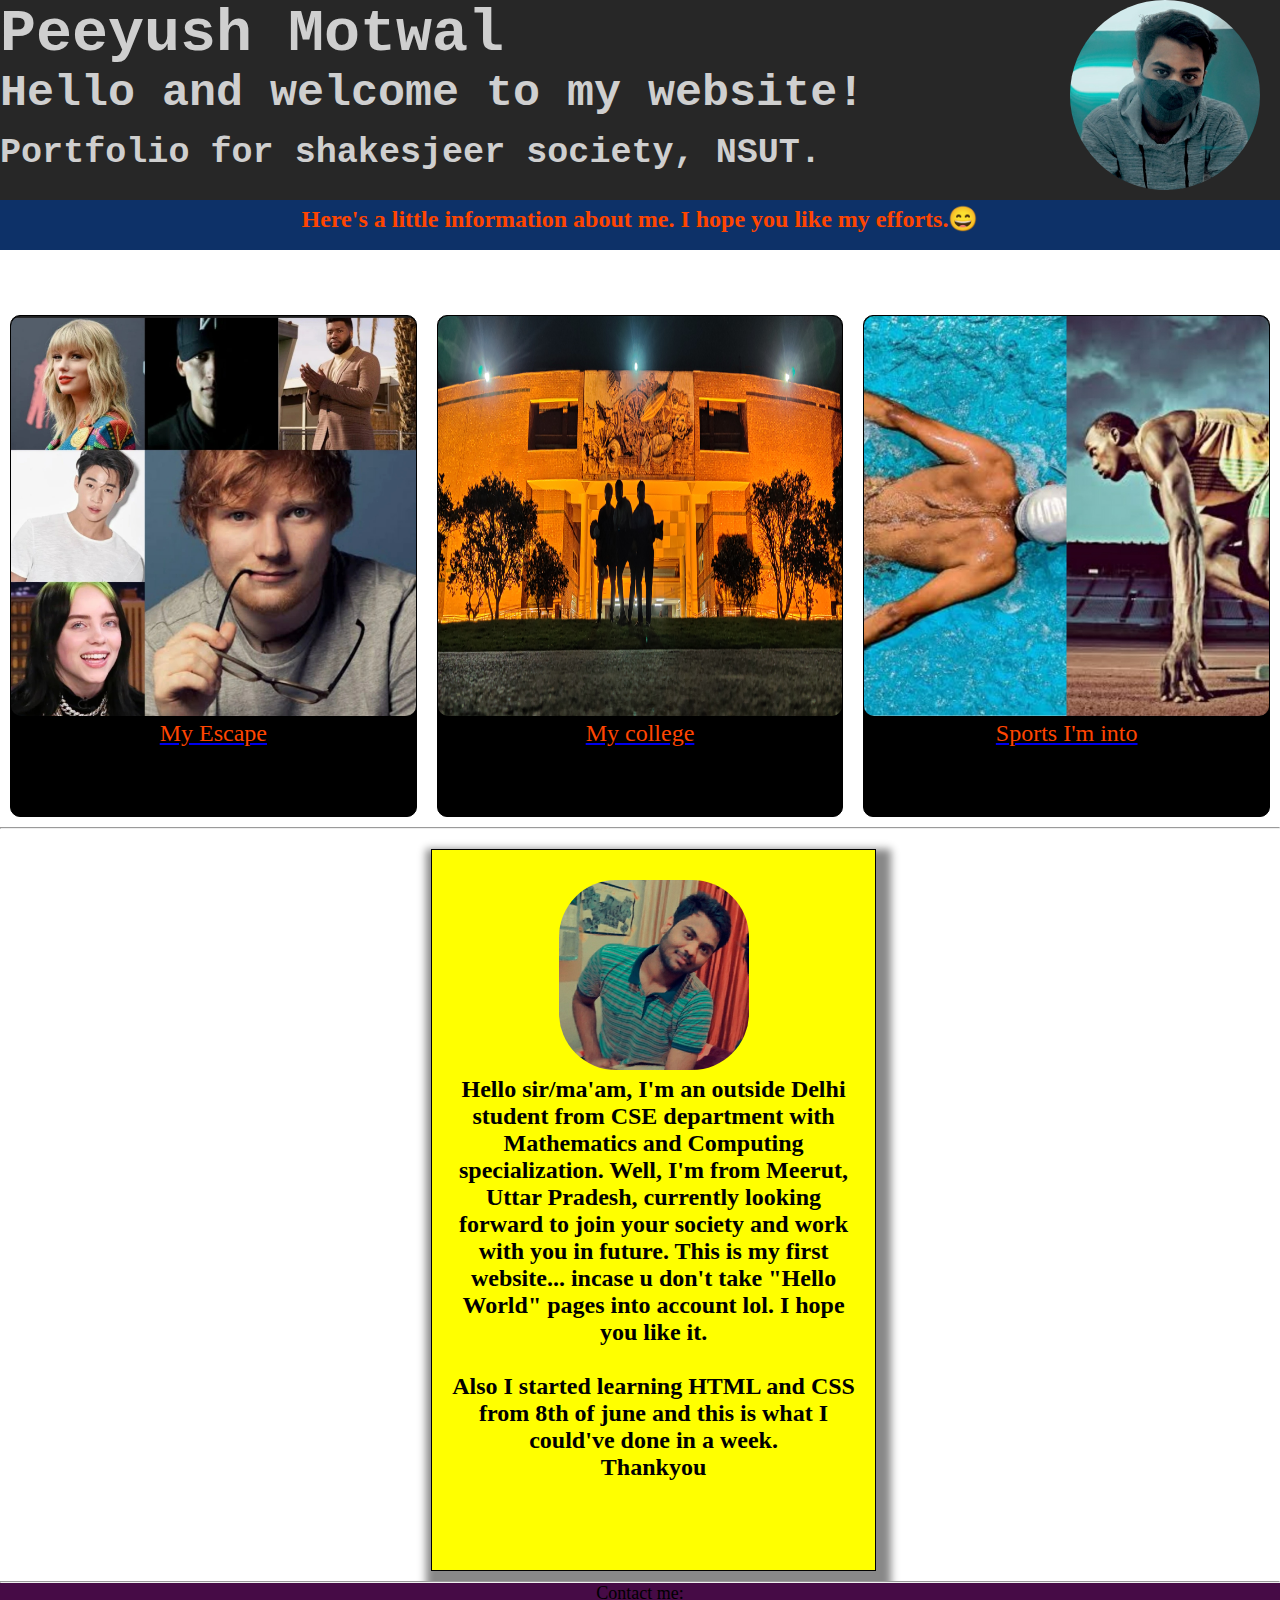
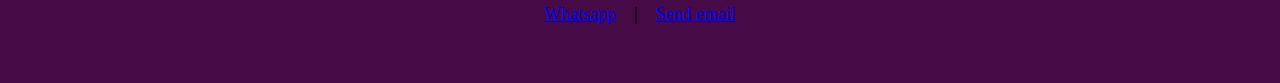
<file: index.html>
<!DOCTYPE html>
<html lang="en">
<head>
    <meta charset="UTF-8">
    <meta http-equiv="X-UA-Compatible" content="IE=edge">
    <meta name="viewport" content="width=device-width, initial-scale=1.0">
    <link rel="stylesheet" href="index.css">
    <title>My Portfolio</title>
</head>
<body>
    <div class="top">
        <div class="text1">
        <p><h1>Peeyush Motwal</h1>
        <h2>Hello and welcome to my website!</h2><br>
        <h3>Portfolio for shakesjeer society, NSUT.</h3></p>

        <img src="Profile.jpg" id="right"></div>
    </div>
    <div class="info"><p>Here's a little information about me. I hope you like my efforts.&#128516</p></div>
    <div class="container"></div>
    <div class="container2">
        <div class="one"><a href="music.html">
            <div class="oneimg"><img class="music" src="Music.jpg"></div>
        
        <div class="oneinfo">My Escape</div></a>
        </div>
        <div class="two"><a href="college.html">
            <div class="twoimg"><img class="hostel" src="NSUT (3).jpg"></div>
            <div class="twoinfo">My college</div></a>
               </div>
        <div class="three"><a href="sports.html">
            <div class="threeimg"><img class="sports" src="Sports.jpg"></div>
            <div class="threeinfo">Sports I'm into</div></a>
        </div>
        </div>
        <hr> 
        <div class="intro"><img class="me" src="profile3.jpg"><br>
        <h4><p>Hello sir/ma'am,
            I'm an outside Delhi student from CSE department with Mathematics and Computing specialization. Well, I'm from Meerut, Uttar Pradesh, currently looking forward to join your society and work with you in future. This is my first website... incase u don't take "Hello World" pages into account lol. I hope you like it. 
         <br>
    <br>
        Also I started learning HTML and CSS from 8th of june and this is what I could've done in a week. <br> Thankyou</h4></p></div>
        <hr><footer><p>Contact me:<br>
            <a href="https://wa.me/8126626329">Whatsapp</a>		&nbsp; &nbsp;|	&nbsp;	&nbsp;<a href="mailto:pmotwal@gmail.com">Send email</a>
        </p></footer>
</body>
</html>
</file>
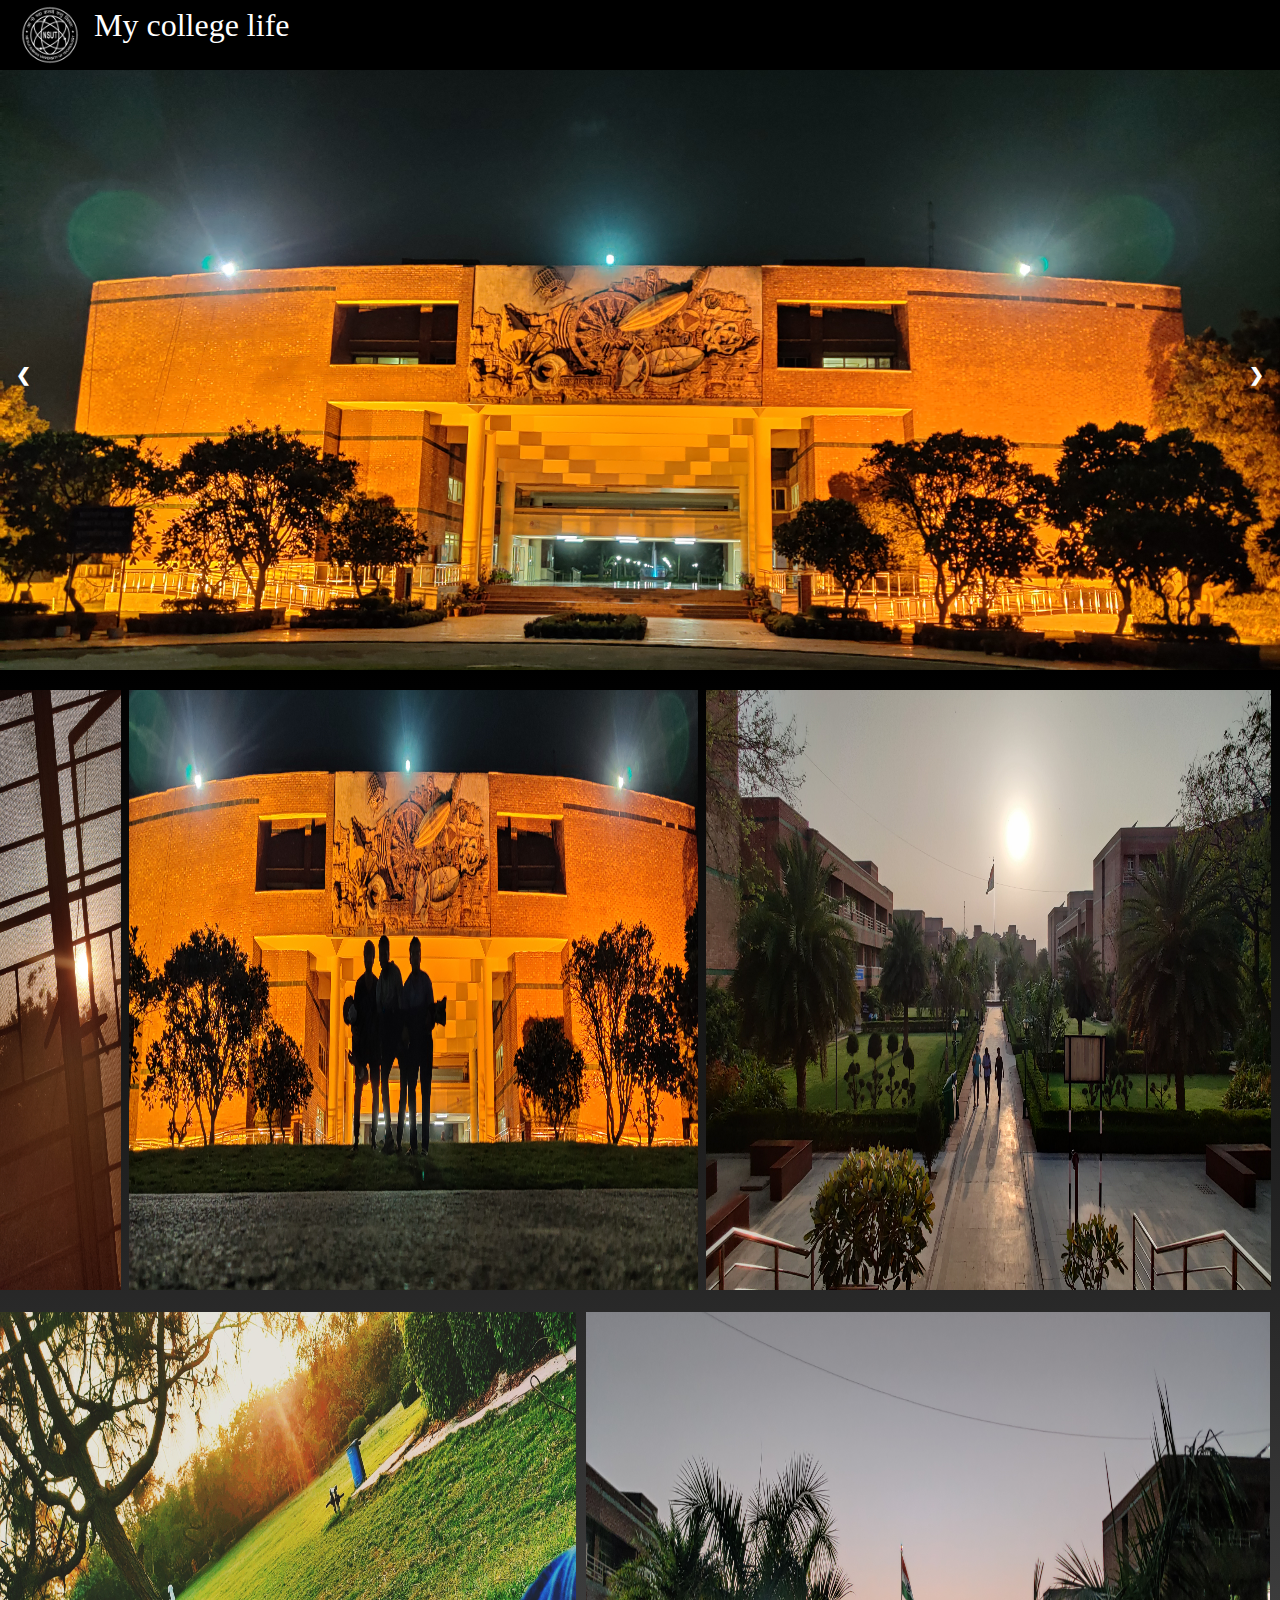
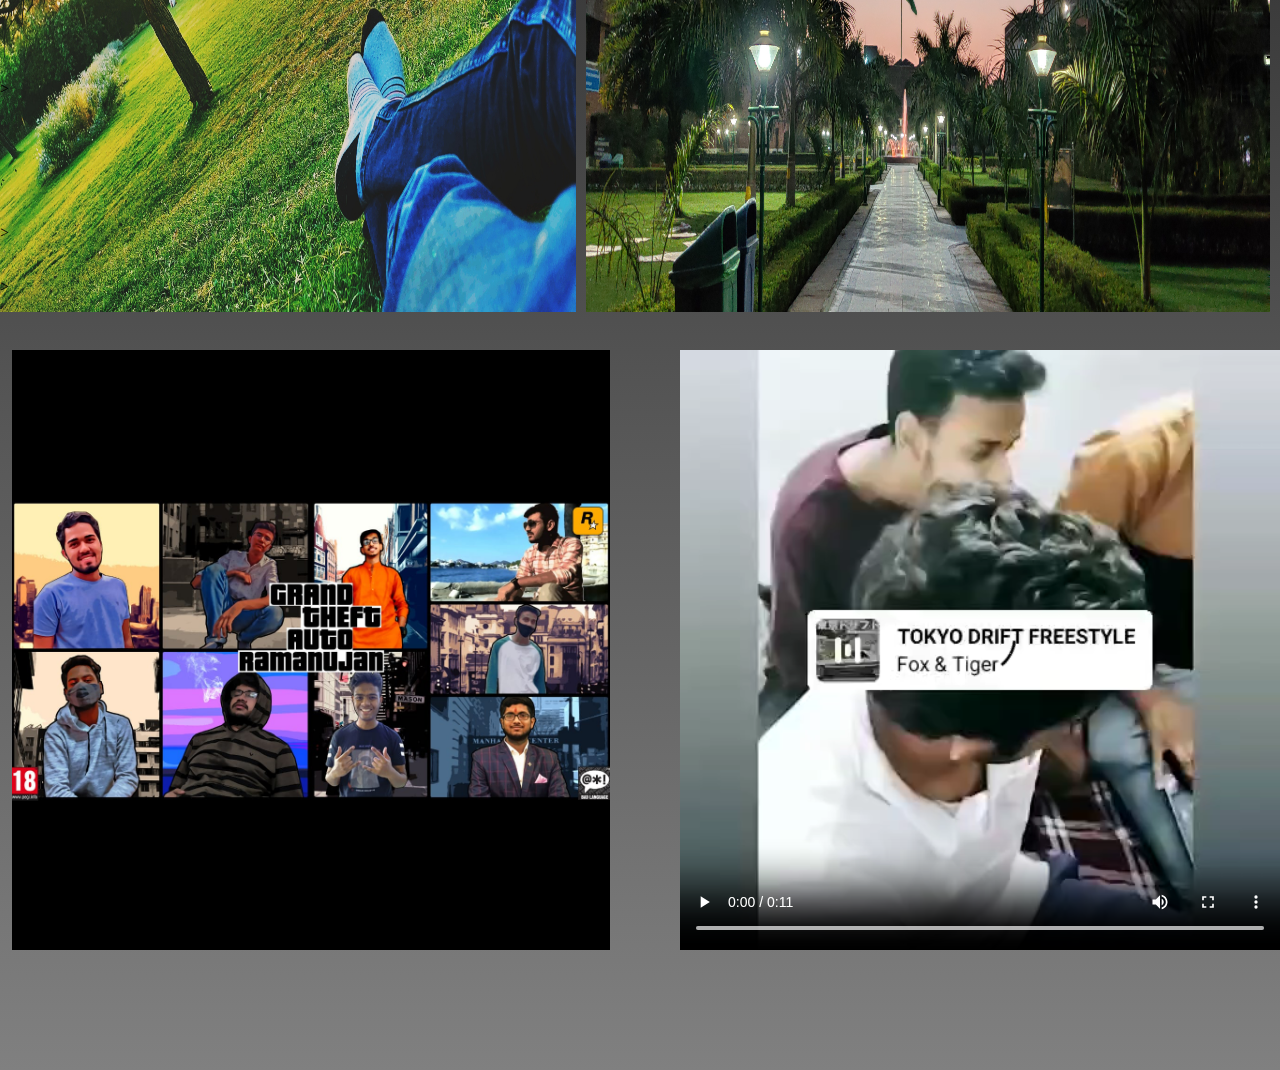
<file: college.html>
<!DOCTYPE html>
<html lang="en">
<head>
    <meta charset="UTF-8">
    <meta http-equiv="X-UA-Compatible" content="IE=edge">
    <meta name="viewport" content="width=device-width, initial-scale=1.0">
    <link rel="stylesheet" href="college.css">
    <title>Document</title>
</head>
<body>
  <div class="head"><img class="logo" src="CollegeLogo.jpg">
  <div class="title">My college life</div>
  </div>
       <div class="slideshow-container">
        
        <div class="mySlides1">
          <img src="NSUT (1).jpg" style="width:100%">
        </div>
      
        <div class="mySlides1">
          <img src="NSUT (4).jpg" style="width:100%">
        </div>
      
        <div class="mySlides1">
          <img src="NSUT (8).jpg" style="width:100%">
        </div>
      
        <a class="prev" onclick="plusSlides(-1, 0)">&#10094;</a>
        <a class="next" onclick="plusSlides(1, 0)">&#10095;</a>
      </div>
      <div class="container">
        <div class="one">
          <div><img class="abc" src="NSUT (2).jpg">	&nbsp;</div>	&nbsp;	&nbsp;	&nbsp;
          <div><img class="abc" src="NSUT (3).jpg">	&nbsp;</div>	&nbsp;	&nbsp;	&nbsp;
          <div><img class="abc" src="NSUT (4).jpg">	&nbsp;</div>	&nbsp;	&nbsp;	&nbsp;
        </div><br><br><br><br><br><br><br><br><br><br><br><br><br><br><br><br><br><br><br><br><br><br><br><br><br><br><br><br><br>
        <div class="one">
          <div><img class="abc" src="Nescii.jpg">	&nbsp;</div>	&nbsp;	&nbsp;	&nbsp;
          <div><img class="abc" src="NSUT (7).jpg">	&nbsp;</div>	&nbsp;	&nbsp;	&nbsp;
        </div>><br><br><br><br><br><br><br><br>><br><br><br><br><br><br><br><br>><br><br><br><br><br><br><br><br>><br><br><br>><br><br><br><br>
        <div class="last">	&nbsp; 	&nbsp; 	&nbsp; 	&nbsp; <img src="GTA.jpg">	&nbsp;	&nbsp; 	&nbsp; 	&nbsp; 	&nbsp; 	&nbsp; 	&nbsp; 	&nbsp; 	&nbsp; 	&nbsp; 	&nbsp; 	&nbsp; 	&nbsp; 	&nbsp; 	&nbsp; 	&nbsp; 	&nbsp; 	&nbsp; 	&nbsp; 	&nbsp; 	&nbsp;  <video controls src="Nfs.mp4"></video></div>
      </div>
      <script>
        var slideIndex = [1,1];
        var slideId = ["mySlides1", "mySlides2"]
        showSlides(1, 0);
        showSlides(1, 1);
        
        function plusSlides(n, no) {
          showSlides(slideIndex[no] += n, no);
        }
        
        function showSlides(n, no) {
          var i;
          var x = document.getElementsByClassName(slideId[no]);
          if (n > x.length) {slideIndex[no] = 1}    
          if (n < 1) {slideIndex[no] = x.length}
          for (i = 0; i < x.length; i++) {
             x[i].style.display = "none";  
          }
          x[slideIndex[no]-1].style.display = "block";  
        }
        </script>
        
</body>
</html>
</file>
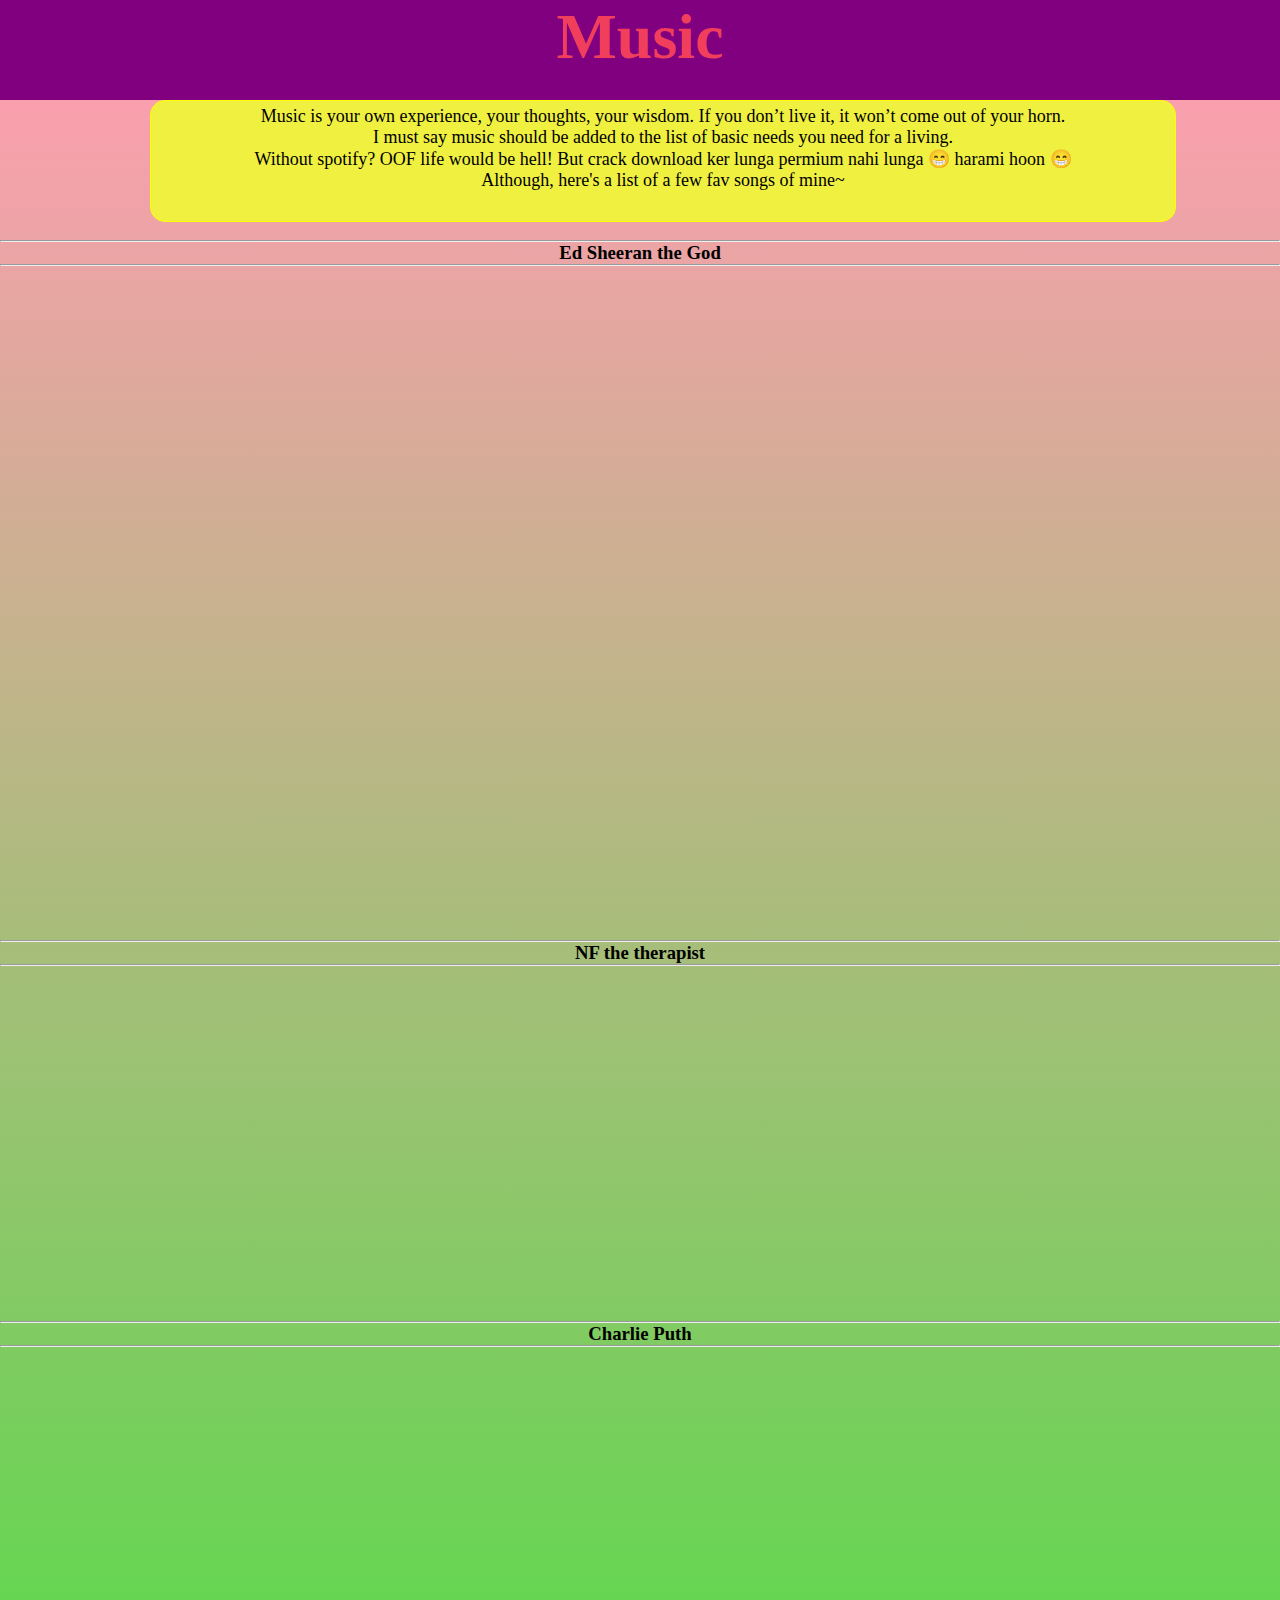
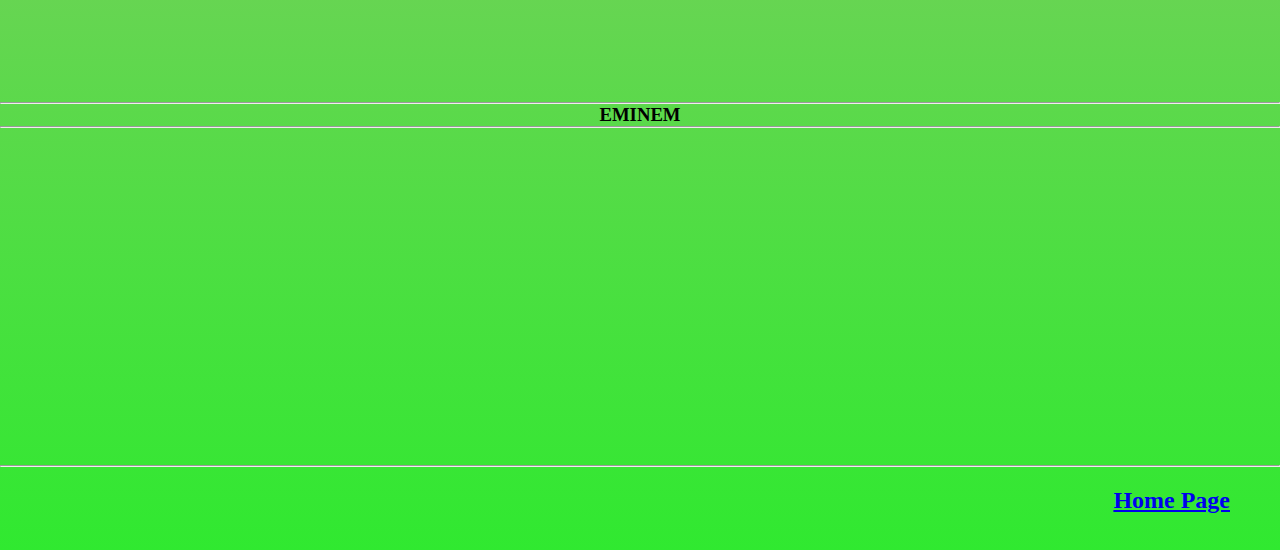
<file: music.html>
<!DOCTYPE html>
<html lang="en">
<head>
    <meta charset="UTF-8">
    <meta http-equiv="X-UA-Compatible" content="IE=edge">
    <meta name="viewport" content="width=device-width, initial-scale=1.0">
    <link rel="stylesheet" href="music.css">
    <title>Document</title>
</head>
<body>
    <div class="top">
        <h1>Music</h1>
    </div>
    <div class="middle">
        <div class="note"><p>Music is your own experience, your thoughts, your wisdom. If you don’t live it, it won’t come out of your horn.<br>
            I must say music should be added to the list of basic needs you need for a living. <br>
            Without spotify? OOF life would be hell! But crack download ker lunga permium nahi lunga &#128513 harami hoon &#128513<br>
            Although, here's a list of a few fav songs of mine~
        </p></div><br>
        <hr>
        <h3 style="text-align: center;">Ed Sheeran the God</h3>
        <hr><br>
        <iframe width="33%" height="315" src="https://www.youtube.com/embed/Ms4Hd6Mz3ws" title="YouTube video player" frameborder="0" allow="accelerometer; autoplay; clipboard-write; encrypted-media; gyroscope; picture-in-picture" allowfullscreen></iframe>
        <iframe width="33%" height="315" src="https://www.youtube.com/embed/TEK0oyLOtNc" title="YouTube video player" frameborder="0" allow="accelerometer; autoplay; clipboard-write; encrypted-media; gyroscope; picture-in-picture" allowfullscreen></iframe>
        <iframe width="33%" height="315" src="https://www.youtube.com/embed/lar18IBNH5s" title="YouTube video player" frameborder="0" allow="accelerometer; autoplay; clipboard-write; encrypted-media; gyroscope; picture-in-picture" allowfullscreen></iframe>
        <br>
        <iframe width="33%" height="315" src="https://www.youtube.com/embed/TTUQ8Idrowg" title="YouTube video player" frameborder="0" allow="accelerometer; autoplay; clipboard-write; encrypted-media; gyroscope; picture-in-picture" allowfullscreen></iframe>
        <iframe width="33%" height="315" src="https://www.youtube.com/embed/-buRCmuwWSk" title="YouTube video player" frameborder="0" allow="accelerometer; autoplay; clipboard-write; encrypted-media; gyroscope; picture-in-picture" allowfullscreen></iframe>
        <iframe width="33%" height="315" src="https://www.youtube.com/embed/groLQ6IlH70" title="YouTube video player" frameborder="0" allow="accelerometer; autoplay; clipboard-write; encrypted-media; gyroscope; picture-in-picture" allowfullscreen></iframe>
        <br><br>
        <hr>
        <h3 style="text-align: center;">NF the therapist</h3>
        <hr><br>
        <iframe width="33%" height="315" src="https://www.youtube.com/embed/fNPyxuwPfj8" title="YouTube video player" frameborder="0" allow="accelerometer; autoplay; clipboard-write; encrypted-media; gyroscope; picture-in-picture" allowfullscreen></iframe>
        <iframe width="33%" height="315" src="https://www.youtube.com/embed/MA4L0dyg_JA" title="YouTube video player" frameborder="0" allow="accelerometer; autoplay; clipboard-write; encrypted-media; gyroscope; picture-in-picture" allowfullscreen></iframe>
        <iframe width="33%" height="315" src="https://www.youtube.com/embed/_1SF8yFqrlI" title="YouTube video player" frameborder="0" allow="accelerometer; autoplay; clipboard-write; encrypted-media; gyroscope; picture-in-picture" allowfullscreen></iframe>
        <br><br>
        <hr>
        <h3 style="text-align: center;">Charlie Puth</h3>
        <hr><br>
        <iframe width="33%" height="315" src="https://www.youtube.com/embed/0pRP3isvDYk" title="YouTube video player" frameborder="0" allow="accelerometer; autoplay; clipboard-write; encrypted-media; gyroscope; picture-in-picture" allowfullscreen></iframe>
        <iframe width="33%" height="315" src="https://www.youtube.com/embed/jOsuw7EqsPQ" title="YouTube video player" frameborder="0" allow="accelerometer; autoplay; clipboard-write; encrypted-media; gyroscope; picture-in-picture" allowfullscreen></iframe>
        <iframe width="33%" height="315" src="https://www.youtube.com/embed/CaRkS7BNLj4" title="YouTube video player" frameborder="0" allow="accelerometer; autoplay; clipboard-write; encrypted-media; gyroscope; picture-in-picture" allowfullscreen></iframe>
        <br><br>
        <hr>
        <h3 style="text-align: center;">EMINEM</h3>
        <hr><br>
        <iframe width="33%" height="315" src="https://www.youtube.com/embed/LSSajTRCI_s" title="YouTube video player" frameborder="0" allow="accelerometer; autoplay; clipboard-write; encrypted-media; gyroscope; picture-in-picture" allowfullscreen></iframe>
        <iframe width="33%" height="315" src="https://www.youtube.com/embed/o7OmnpJWxwc" title="YouTube video player" frameborder="0" allow="accelerometer; autoplay; clipboard-write; encrypted-media; gyroscope; picture-in-picture" allowfullscreen></iframe>
        <iframe width="33%" height="315" src="https://www.youtube.com/embed/uelHwf8o7_U" title="YouTube video player" frameborder="0" allow="accelerometer; autoplay; clipboard-write; encrypted-media; gyroscope; picture-in-picture" allowfullscreen></iframe>
        <hr>
        <footer style="text-align:end;margin-right: 50px; margin-top: 20px;"><a href="index.html"><h2>Home Page</h2></a></footer>
        </div>
</body>
</html>
</file>
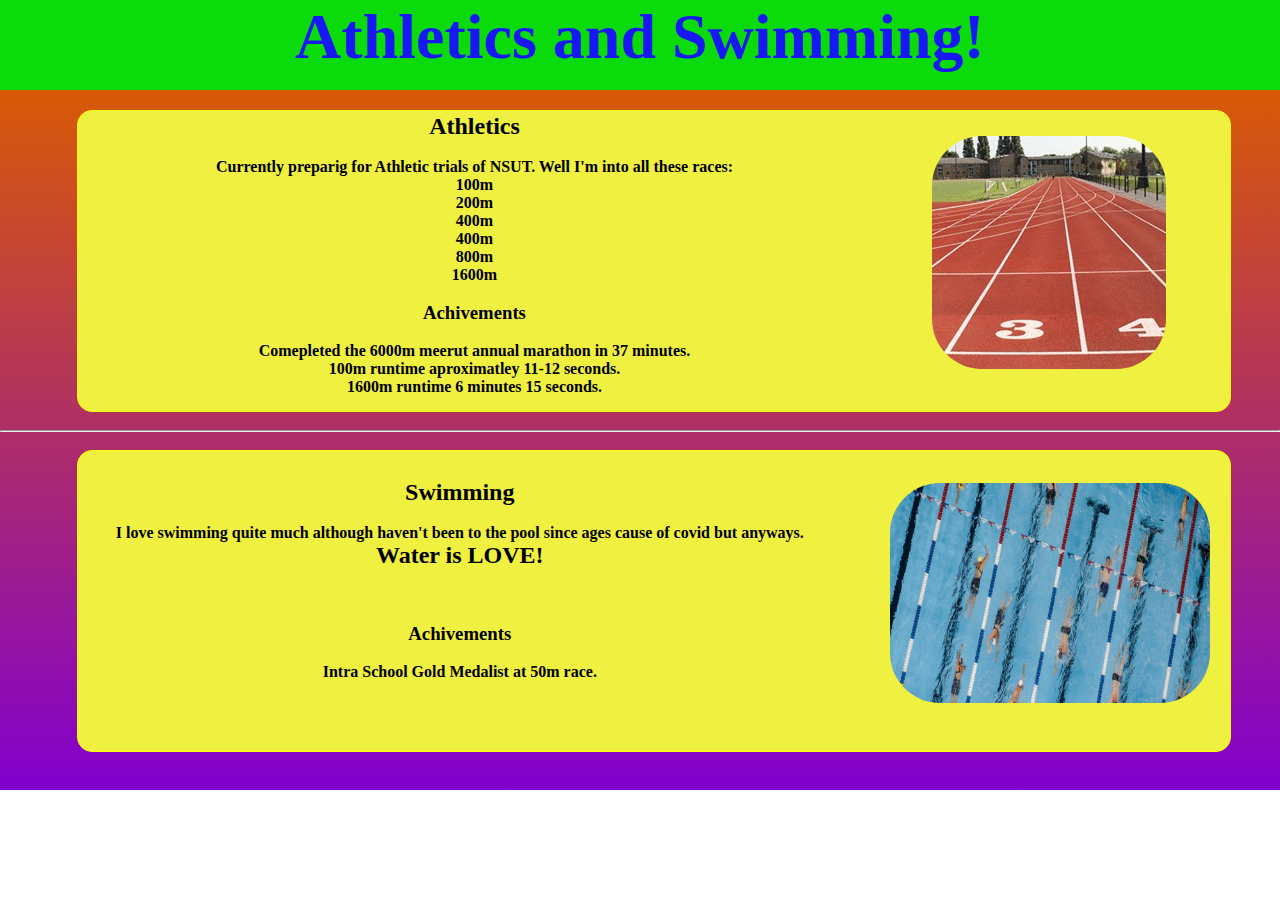
<file: sports.html>
<!DOCTYPE html>
<html lang="en">
<head>
    <meta charset="UTF-8">
    <meta http-equiv="X-UA-Compatible" content="IE=edge">
    <meta name="viewport" content="width=device-width, initial-scale=1.0">
    <link rel="stylesheet" href="sports.css">
    <title>Document</title>
</head>
<body>
    <div class="top">
        <h1>Athletics and Swimming!</h1>
    </div>
    <div class="middle">
        <div class="space"></div>
        <div class="note">
            <table>
                <tr>
                    <th><h2>Athletics</h2><br>Currently preparig for Athletic trials of NSUT. Well I'm into all these races:
                    <ul style="list-style-type: none;"><li>100m</li><li>200m</li><li>400m</li><li>400m</li><li>800m</li><li>1600m</li><br><h3>Achivements</h3><br><ul style="list-style-type: none;"><li>Comepleted the 6000m meerut annual marathon in 37 minutes.</li><li>100m runtime aproximatley 11-12 seconds.</li><li>1600m runtime 6 minutes 15 seconds.</li></ul></th>
                    <th><img class="track" src="Track.jpg"></th>
                </tr>
            </table>
        </div>
        <br>
        <hr>
        <br>
        <div class="note">
            <table>
                <tr>
                    <th><h2>Swimming</h2><br>
                    I love swimming quite much although haven't been to the pool since ages cause of covid but anyways. <br>
                    <h2>Water is LOVE!</h2><br><br><br>
                    <h3>Achivements</h3><br>Intra School Gold Medalist at 50m race.
                    <th><img class="pool" src="Swimming.jpg"></th>
                </tr>
            </table>
        </div>
    </div>
</body>
</html>
</file>
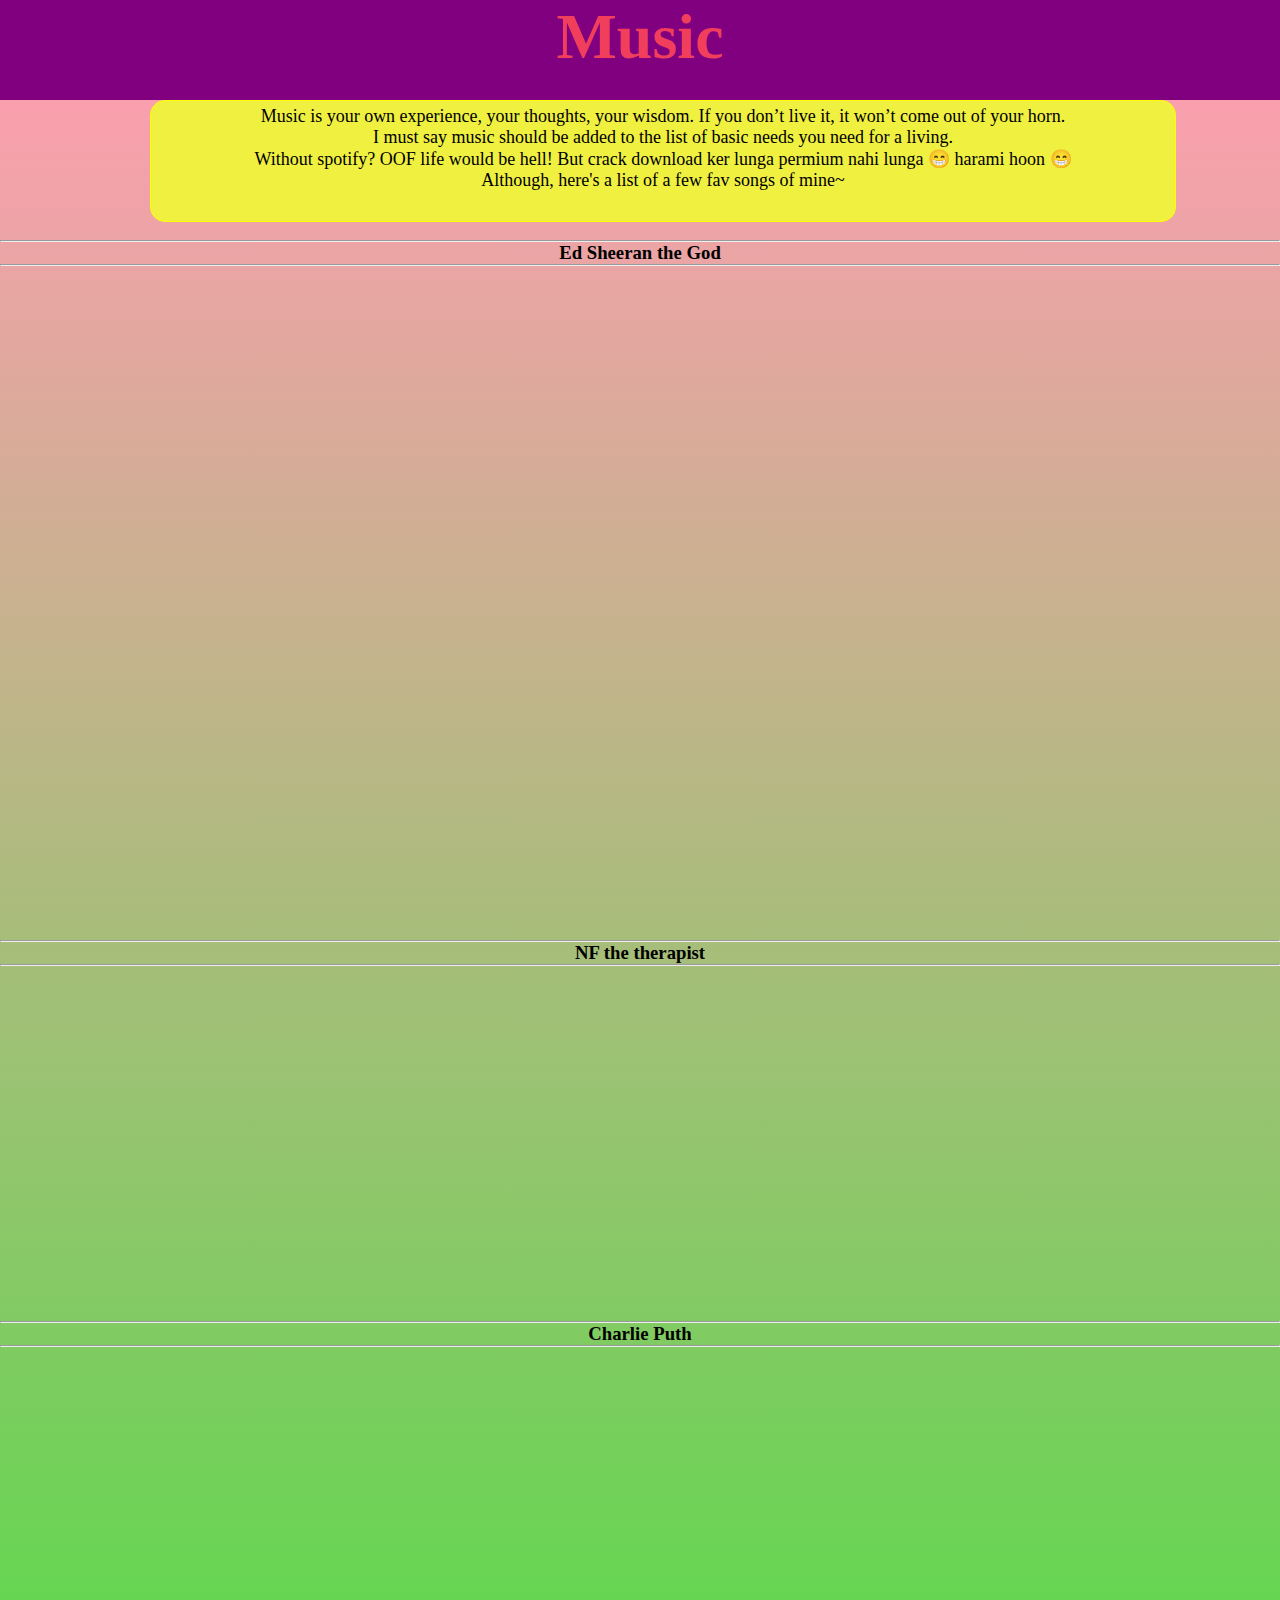
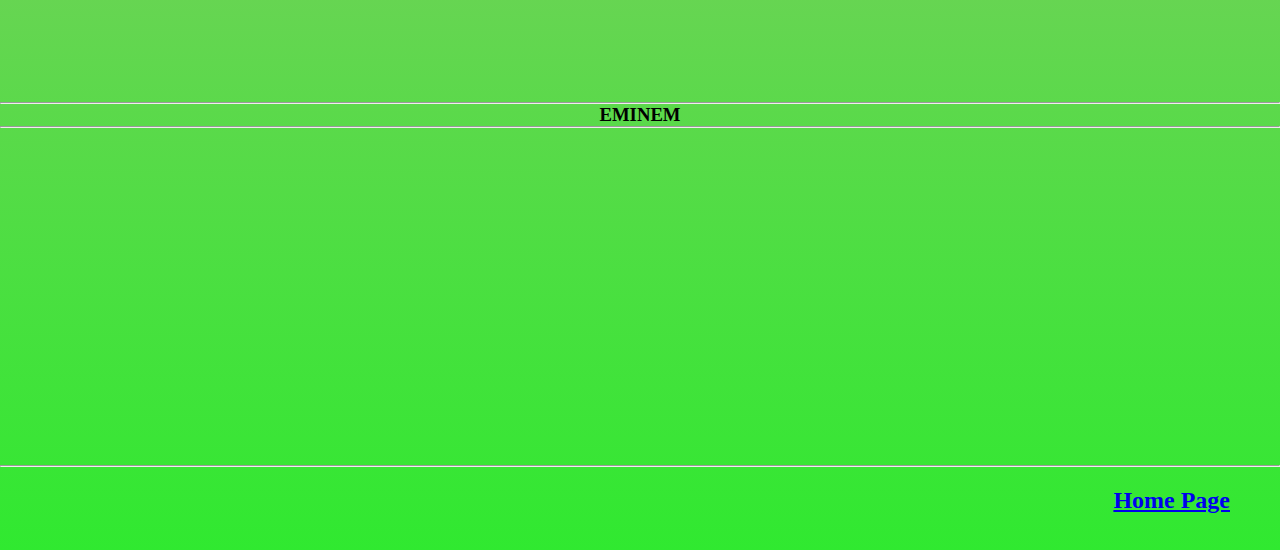
<file: Html/music.html>
<!DOCTYPE html>
<html lang="en">
<head>
    <meta charset="UTF-8">
    <meta http-equiv="X-UA-Compatible" content="IE=edge">
    <meta name="viewport" content="width=device-width, initial-scale=1.0">
    <link rel="stylesheet" href="music.css">
    <title>Document</title>
</head>
<body>
    <div class="top">
        <h1>Music</h1>
    </div>
    <div class="middle">
        <div class="note"><p>Music is your own experience, your thoughts, your wisdom. If you don’t live it, it won’t come out of your horn.<br>
            I must say music should be added to the list of basic needs you need for a living. <br>
            Without spotify? OOF life would be hell! But crack download ker lunga permium nahi lunga &#128513 harami hoon &#128513<br>
            Although, here's a list of a few fav songs of mine~
        </p></div><br>
        <hr>
        <h3 style="text-align: center;">Ed Sheeran the God</h3>
        <hr><br>
        <iframe width="33%" height="315" src="https://www.youtube.com/embed/Ms4Hd6Mz3ws" title="YouTube video player" frameborder="0" allow="accelerometer; autoplay; clipboard-write; encrypted-media; gyroscope; picture-in-picture" allowfullscreen></iframe>
        <iframe width="33%" height="315" src="https://www.youtube.com/embed/TEK0oyLOtNc" title="YouTube video player" frameborder="0" allow="accelerometer; autoplay; clipboard-write; encrypted-media; gyroscope; picture-in-picture" allowfullscreen></iframe>
        <iframe width="33%" height="315" src="https://www.youtube.com/embed/lar18IBNH5s" title="YouTube video player" frameborder="0" allow="accelerometer; autoplay; clipboard-write; encrypted-media; gyroscope; picture-in-picture" allowfullscreen></iframe>
        <br>
        <iframe width="33%" height="315" src="https://www.youtube.com/embed/TTUQ8Idrowg" title="YouTube video player" frameborder="0" allow="accelerometer; autoplay; clipboard-write; encrypted-media; gyroscope; picture-in-picture" allowfullscreen></iframe>
        <iframe width="33%" height="315" src="https://www.youtube.com/embed/-buRCmuwWSk" title="YouTube video player" frameborder="0" allow="accelerometer; autoplay; clipboard-write; encrypted-media; gyroscope; picture-in-picture" allowfullscreen></iframe>
        <iframe width="33%" height="315" src="https://www.youtube.com/embed/groLQ6IlH70" title="YouTube video player" frameborder="0" allow="accelerometer; autoplay; clipboard-write; encrypted-media; gyroscope; picture-in-picture" allowfullscreen></iframe>
        <br><br>
        <hr>
        <h3 style="text-align: center;">NF the therapist</h3>
        <hr><br>
        <iframe width="33%" height="315" src="https://www.youtube.com/embed/fNPyxuwPfj8" title="YouTube video player" frameborder="0" allow="accelerometer; autoplay; clipboard-write; encrypted-media; gyroscope; picture-in-picture" allowfullscreen></iframe>
        <iframe width="33%" height="315" src="https://www.youtube.com/embed/MA4L0dyg_JA" title="YouTube video player" frameborder="0" allow="accelerometer; autoplay; clipboard-write; encrypted-media; gyroscope; picture-in-picture" allowfullscreen></iframe>
        <iframe width="33%" height="315" src="https://www.youtube.com/embed/_1SF8yFqrlI" title="YouTube video player" frameborder="0" allow="accelerometer; autoplay; clipboard-write; encrypted-media; gyroscope; picture-in-picture" allowfullscreen></iframe>
        <br><br>
        <hr>
        <h3 style="text-align: center;">Charlie Puth</h3>
        <hr><br>
        <iframe width="33%" height="315" src="https://www.youtube.com/embed/0pRP3isvDYk" title="YouTube video player" frameborder="0" allow="accelerometer; autoplay; clipboard-write; encrypted-media; gyroscope; picture-in-picture" allowfullscreen></iframe>
        <iframe width="33%" height="315" src="https://www.youtube.com/embed/jOsuw7EqsPQ" title="YouTube video player" frameborder="0" allow="accelerometer; autoplay; clipboard-write; encrypted-media; gyroscope; picture-in-picture" allowfullscreen></iframe>
        <iframe width="33%" height="315" src="https://www.youtube.com/embed/CaRkS7BNLj4" title="YouTube video player" frameborder="0" allow="accelerometer; autoplay; clipboard-write; encrypted-media; gyroscope; picture-in-picture" allowfullscreen></iframe>
        <br><br>
        <hr>
        <h3 style="text-align: center;">EMINEM</h3>
        <hr><br>
        <iframe width="33%" height="315" src="https://www.youtube.com/embed/LSSajTRCI_s" title="YouTube video player" frameborder="0" allow="accelerometer; autoplay; clipboard-write; encrypted-media; gyroscope; picture-in-picture" allowfullscreen></iframe>
        <iframe width="33%" height="315" src="https://www.youtube.com/embed/o7OmnpJWxwc" title="YouTube video player" frameborder="0" allow="accelerometer; autoplay; clipboard-write; encrypted-media; gyroscope; picture-in-picture" allowfullscreen></iframe>
        <iframe width="33%" height="315" src="https://www.youtube.com/embed/uelHwf8o7_U" title="YouTube video player" frameborder="0" allow="accelerometer; autoplay; clipboard-write; encrypted-media; gyroscope; picture-in-picture" allowfullscreen></iframe>
        <hr>
        <footer style="text-align:end;margin-right: 50px; margin-top: 20px;"><a href="Portfolio.html"><h2>Home Page</h2></a></footer>
        </div>
</body>
</html>
</file>
<file: index.css>
*{
    margin: 0;
    padding: 0;
}
.top{
    background-color: rgba(0, 0, 0, 0.849);
    height: 200px;
}
.text1{
    text-align: justify;
    font-size: 30px;
    font-family: monospace;
    color: rgb(207, 207, 207);
}
img{
    height: 190px;
    border-radius: 50%;
}
#right{
    float: right;
    margin-top: -173px;
    margin-right: 20px;
}
h3{
    margin-top: -20px;
}
.one{
    border: solid thin black;
    margin: 10px;
    background-color: rgb(0, 0, 0);
    border-radius: 10px;
    height: 500px;
    width: 33%; 
    
}
.two{
    border: solid thin black;
    margin: 10px;
    background-color: rgb(0, 0, 0);
    border-radius: 10px;
    height: 500px;
    width: 33%;
}
.three{
    border: solid thin black;
    margin: 10px;
    background-color: rgb(0, 0, 0);
    border-radius: 10px;
    height: 500px;
    width: 33%;
}
.container{
    margin-top: 30px;
    height: 25px;
    width: 50%;
}
.info{
    background-color: #0d3168;
    height: 40px;
    font-size: x-large;
    font-family: cursive;
    font-weight: 900;
    text-align: center;
    color: orangered;
    padding: 5px;
}
.container2{
    height: 100%;
    width: 100%;
    display: flex;
}
.oneinfo{
    text-align: center;
    height: 30%;
    font-family: serif;
    color: orangered;
    font-size: x-large;
}
img.music{
    border-radius: 10px;
    width: 100%;
    height: 400px;
}
.twoinfo{
    text-align: center;
    height: 30%;
    font-family: serif;
    color: orangered;
    font-size: x-large;
}
img.hostel{
    border-radius: 10px;
    width: 100%;
    height: 400px;
}
.threeinfo{
    text-align: center;
    height: 30%;
    font-family: serif;
    color: orangered;
    font-size: x-large;
}
img.sports{
    border-radius: 10px;
    width: 100%;
    height: 400px;
}
.one:hover{
    opacity: 0.7;
    transform: scale(1.02);
    transition: all 0.5s ease;
    overflow: hidden;
}
.two:hover{
    opacity: 0.7;
    transform: scale(1.02);
    transition: all 0.5s ease;
    overflow: hidden;
}
.three:hover{
    opacity: 0.7;
    transform: scale(1.02);
    transition: all 0.5s ease;
    overflow: hidden;
}
.intro{
    border: solid thin black;
    margin: 10px;
    width: 33%;
    margin-left: 33.7%;
    height: 700px;
    box-shadow: 5px 10px 8px 10px #888888;
    background-color: yellow;
}
.me{
    border-radius: 30%;
    margin-top: 20px;
}
.intro{
    text-align: center;
    font-size: x-large;
    margin-top: 20px;
    padding: 10px;
}
footer{
    background-color: rgb(70, 11, 70);
    height: 100px;
    text-align: center;
    font-size: large;
}
</file>
<file: college.css>
*{
    margin: 0px;
    padding: 0px;
}
.mySlides1, .mySlides2 {display: none}

img {
  vertical-align: middle;
  height: 600px;
}

.slideshow-container {
    max-width: 100%;
    position: relative;
    margin: auto;
    
  }
  .prev, .next {
    cursor: pointer;
    position: absolute;
    top: 50%;
    width: auto;
    padding: 16px;
    margin-top: -22px;
    color: white;
    font-weight: bold;
    font-size: 18px;
    transition: 1s ease;
    border-radius: 0 3px 3px 0;
    user-select: none;
  }
  .next {
    right: 0;
    border-radius: 3px 0 0 3px;
  }
  .prev:hover, .next:hover {
    background-color: #f1f1f1;
    color: black;
  }    
  .head{
    background-color: black;
    height: 70px;
  }
  .logo{
    height: 60px;
    margin-top: 5px;
    margin-left: 20px;
  }
  .title{
    color: white;
    display: inline;
    margin-left: 10px;
    font-size: xx-large;
    font-family: cursive;
  }
 .container{
   height: 2000px;
   background-image: linear-gradient(black, grey);
   width: 100%;
 }
 .one{
   height: 100px;
   display: flex;
   width: 100%;
 }
 .abc{
   width: 100%;
   margin-top: 20px;
 }
 .last{
   display: flex;
 }
 video{
   height: 600px;
 }
</file>
<file: music.css>
*{
    margin: 0px;
    padding: 0px;
}
.top{
    background-color: purple;
    color: rgb(240, 62, 92);
    font-size: xx-large;
    width: 100%;
    height: 100px;
    text-align: center;
}
.middle{
    background-image: linear-gradient(rgb(250, 159, 174),rgb(48, 233, 48));
    width: 100%;
    height: 2050px;
}
.note{
    border: solid thin yellow;
    width: 80%;
    height: 120px;
    border-radius: 15px;
    margin-left: 150px;
    background-color: rgb(240, 240, 65);
}
p{
    text-align: center;
    margin-top: 5px;
    font-family:cursive;
    font-size: large;
}
</file>
<file: sports.css>
*{
    margin: 0px;
    padding: 0px;
}
.top{
    background-color: rgb(11, 219, 11);
    color: rgb(24, 24, 245);
    font-size: xx-large;
    width: 100%;
    height: 90px;
    text-align: center;
}
.middle{
    background-image: linear-gradient(rgb(216, 90, 6),rgb(130, 0, 206));
    width: 100%;
    height:700px;
}
.note{
    border: solid thin yellow;
    width: 90%;
    height: 300px;
    border-radius: 15px;
    margin-left: 77px;
    background-color: rgb(240, 240, 65);
}
.space{
    height: 20px;
}
table{
    width: 100%;
    height: 240px;
}
.track{
    border-radius: 50px;
}
.pool{
    border-radius: 50px;
    width: 320px;
    height: 220px;
    margin-top: 30px;
    margin-left: 30px;
}
</file>
<file: Html/music.css>
*{
    margin: 0px;
    padding: 0px;
}
.top{
    background-color: purple;
    color: rgb(240, 62, 92);
    font-size: xx-large;
    width: 100%;
    height: 100px;
    text-align: center;
}
.middle{
    background-image: linear-gradient(rgb(250, 159, 174),rgb(48, 233, 48));
    width: 100%;
    height: 2050px;
}
.note{
    border: solid thin yellow;
    width: 80%;
    height: 120px;
    border-radius: 15px;
    margin-left: 150px;
    background-color: rgb(240, 240, 65);
}
p{
    text-align: center;
    margin-top: 5px;
    font-family:cursive;
    font-size: large;
}
</file>
